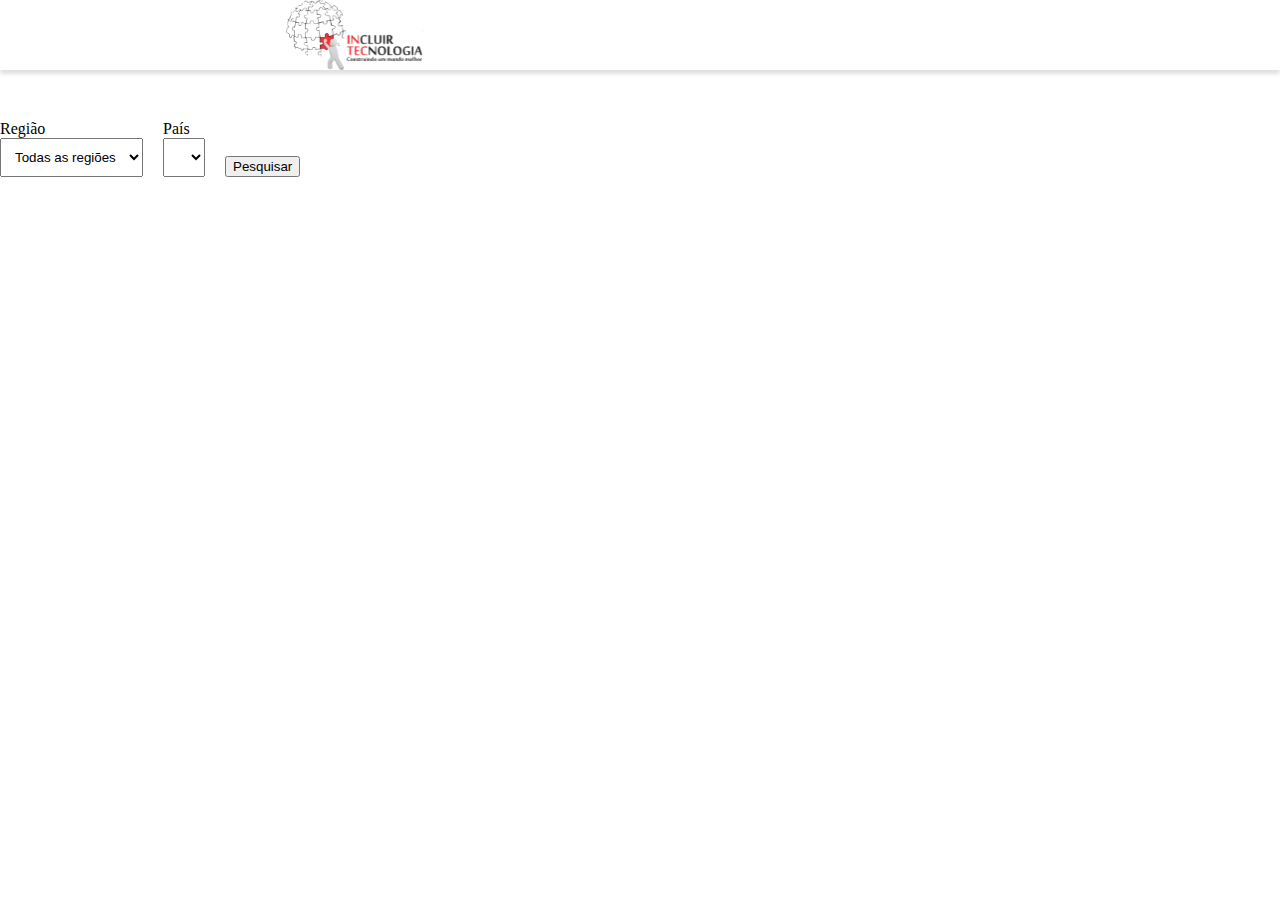
<file: PSeletivo/index.html>
<!DOCTYPE html>
<html lang="pt">
<head>
    <meta charset="UTF-8">
    <meta name="viewport" content="width=device-width, initial-scale=1.0">
    <title>Document</title>
    <link rel="stylesheet" href="./styles/styles.css">
    
    <!-- Importação do bootstrap -->
    <link rel="stylesheet" href="https://cdn.jsdelivr.net/npm/bootstrap@4.5.3/dist/css/bootstrap.min.css" integrity="sha384-TX8t27EcRE3e/ihU7zmQxVncDAy5uIKz4rEkgIXeMed4M0jlfIDPvg6uqKI2xXr2" crossorigin="anonymous">
    <script src="https://code.jquery.com/jquery-3.5.1.slim.min.js" integrity="sha384-DfXdz2htPH0lsSSs5nCTpuj/zy4C+OGpamoFVy38MVBnE+IbbVYUew+OrCXaRkfj" crossorigin="anonymous"></script>
    <script src="https://cdn.jsdelivr.net/npm/bootstrap@4.5.3/dist/js/bootstrap.bundle.min.js" integrity="sha384-ho+j7jyWK8fNQe+A12Hb8AhRq26LrZ/JpcUGGOn+Y7RsweNrtN/tE3MoK7ZeZDyx" crossorigin="anonymous"></script>
    <script src="./js/jquery.js"></script>
</head>


<body>
    <nav id="navbar">
        <img src="./assets/Logo_Incluir_Tecnologia.svg" alt="Incluir Tecnologia" class="logo">
        <div></div>
    </nav>

    <div class="container main">
        <div class="search-area">
            <div class="select-area">
                <label for="regiao_select">Região</label>
                <select name="regiao" id="regiao_select">
                    <option value="all">Todas as regiões</option>
                    <option value="Africa" name="Africa">Africa</option>
                    <option value="Americas" name="Americas">Americas</option>
                    <option value="Asia" name="Asia">Asia</option>
                    <option value="Europe" name="Europe">Europe</option>
                    <option value="Oceania" name="Oceania">Oceania</option>
                </select>
            </div>
    
            <div class="select-area">
                <label for="pais_select">País</label>
                <select name="pais" id="pais_select">
                    <option value="null">Selecione um país</option>
                </select>
            </div>
            
            <div class="button-area">
                <button class="btn btn-danger" id="btn_buscar">Pesquisar</button>
            </div>
        </div>
    
        <div id="flag_area" class="container row">
            
        </div>
    </div>

    <script src="./js/index.js"></script>
</body>
</html>
</file>
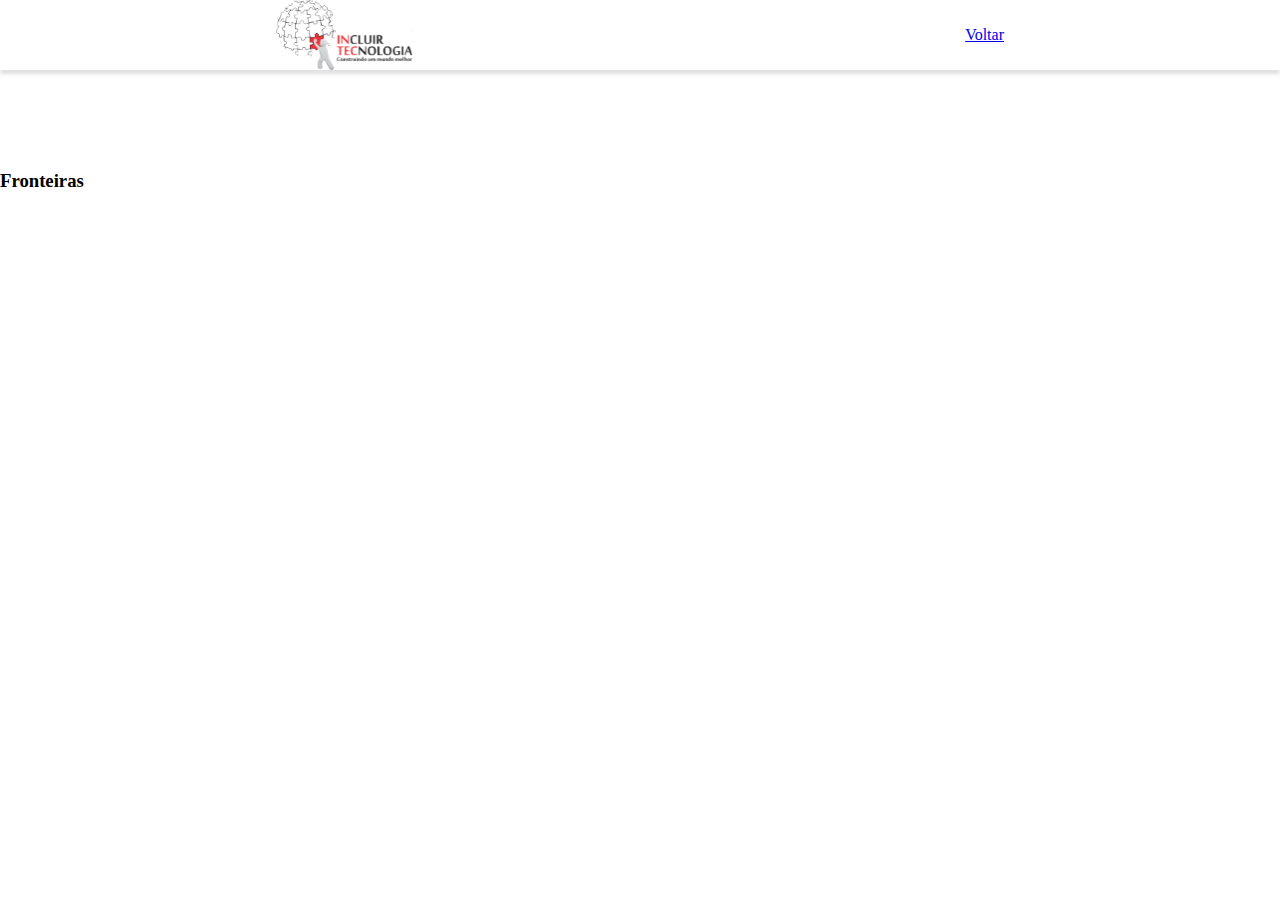
<file: PSeletivo/views/pais.html>
<!DOCTYPE html>
<html lang="pt">
<head>
    <meta charset="UTF-8">
    <meta name="viewport" content="width=device-width, initial-scale=1.0">
    <title>Document</title>
    <link rel="stylesheet" href="../styles/styles.css">
    
    <!-- Importação do bootstrap -->
    <link rel="stylesheet" href="https://cdn.jsdelivr.net/npm/bootstrap@4.5.3/dist/css/bootstrap.min.css" integrity="sha384-TX8t27EcRE3e/ihU7zmQxVncDAy5uIKz4rEkgIXeMed4M0jlfIDPvg6uqKI2xXr2" crossorigin="anonymous">
    <script src="https://code.jquery.com/jquery-3.5.1.slim.min.js" integrity="sha384-DfXdz2htPH0lsSSs5nCTpuj/zy4C+OGpamoFVy38MVBnE+IbbVYUew+OrCXaRkfj" crossorigin="anonymous"></script>
    <script src="https://cdn.jsdelivr.net/npm/bootstrap@4.5.3/dist/js/bootstrap.bundle.min.js" integrity="sha384-ho+j7jyWK8fNQe+A12Hb8AhRq26LrZ/JpcUGGOn+Y7RsweNrtN/tE3MoK7ZeZDyx" crossorigin="anonymous"></script>
    <script src="../js/jquery.js"></script>
</head>

<body>
    <nav id="navbar">
        <img src="../assets/Logo_Incluir_Tecnologia.svg" alt="Incluir Tecnologia" class="logo">
        <a href="../index.html" class="btn btn-danger">Voltar</a>
    </nav>

    
    <div class="container" id="country_holder">
        <div id="country_info"></div>
        <h3>Fronteiras</h3>
        <div id="borders" class="row"></div>
    </div>


    <script src="../js/pais.js"></script>
</body>
</html>
</file>
<file: PSeletivo/styles/styles.css>
html, body {
    padding: 0;
    margin: 0;
}

#navbar {
    background-color: #ffffff;
    box-shadow: 0px 4px 4px #e0e0e0;
    display: flex;
    justify-content: space-around;
    align-items: center;
}


.main {
    padding: 50px 0;
}

.search-area {
    display: flex;
    justify-content: flex-start;
    align-items: flex-end;
    flex-wrap: wrap;
    margin-bottom: 50px;
}

.select-area {
    display: flex;
    flex-direction: column;
    justify-content: flex-start;
    margin-right: 20px;
}

.button-area {
    margin-top: 25px;
}

.select-area select {
    padding: 10px;
}

.flag {
    margin-bottom: 25px;
    box-shadow: 0 0 5px #ddd;
    border-radius: 10px;
    display: flex;
    justify-content: center;
    align-items: center;
}

.flag img{
    width: 100%;
    max-width: 400px;
}

#country_info {
    display: flex;
    margin: 50px 0;
}

#country_info img {
    width: 400px;
    height: auto;
}

#country_info .info {
    display: flex;
    flex-direction: column;
    justify-content: center;
    align-items: flex-start;
    margin-left: 15px;
}
</file>
